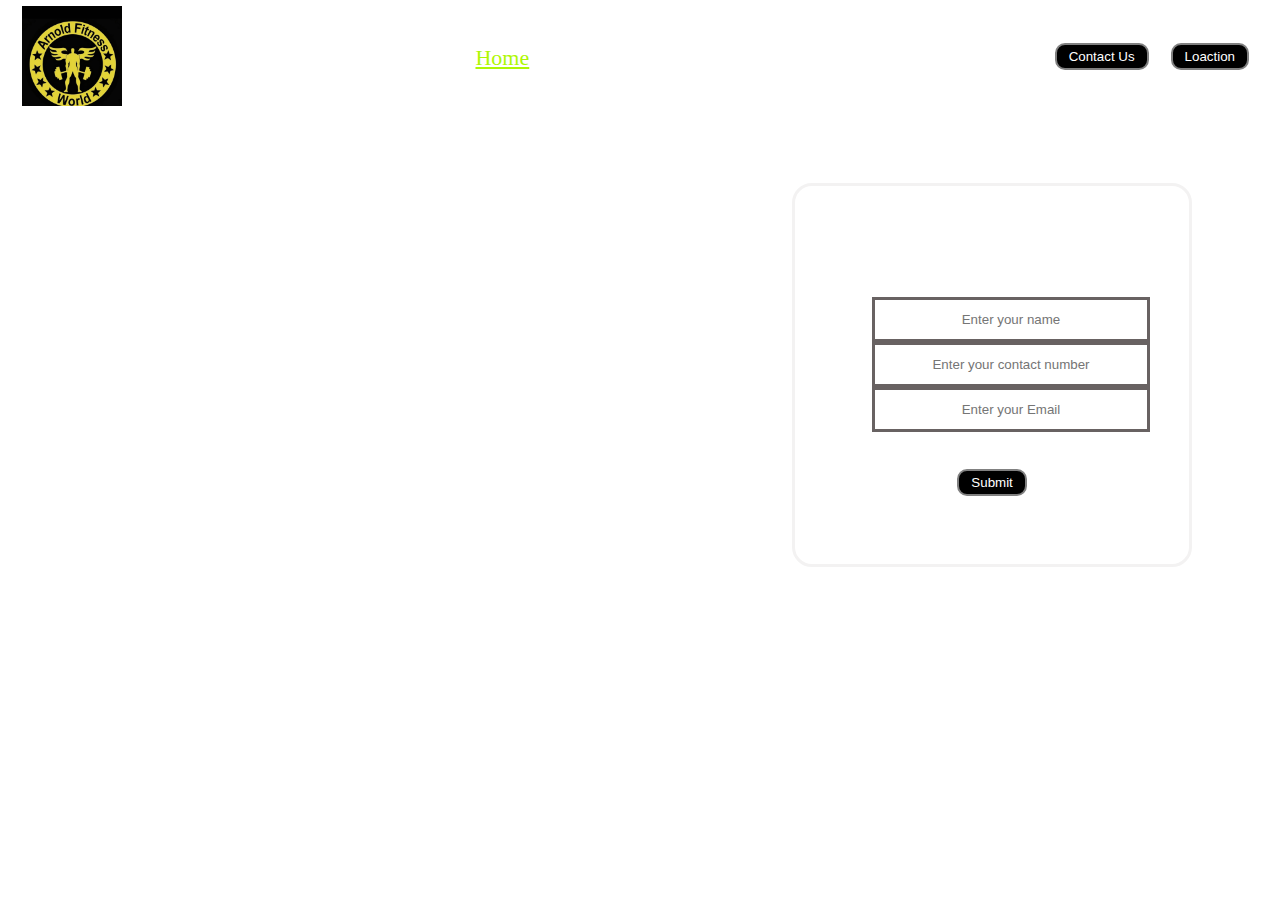
<file: index.html>
<!DOCTYPE html>
<html lang="en">
<head>
    <meta charset="UTF-8">
    <meta name="viewport" content="width=device-width, initial-scale=1.0">
    <link rel="stylesheet" href="gym1.css">
    <title>FITNESS WORLD</title>
</head>
<body>
     <header class="header">
         <div class="left">
            <img src="logo.jpg" alt="">
        </div>
        <div class="mid">
          <ul class="navbar">
            <li><a href="#" class="active">Home</a></li>
            <li><a href="#">Fees</a></li>
            <li><a href="#">Timings</a></li>
            <li><a href="#">Contacts</a></li>
          </ul>
        </div>
        <div class="right">
           <button class="btn">Contact Us</button>
           <button class="btn">Loaction</button>
        </div>
     </header>
     <div class="container">
          <h1 class="glow"><center>Register Now !!</center></h1>
          <form action="sahil1.php"></form>
          <div class="form1">
            <input type="text" name="" placeholder="Enter your name">
          </div>
          <div class="form1">
            <input type="text" name="" placeholder="Enter your contact number">
          </div>
          <div class="form1">
            <input type="text" name="" placeholder="Enter your Email">
          </div>
          <center><button class="btn" onclick="successfull">Submit</button></center>
     </div>
</body>
</html>
</file>
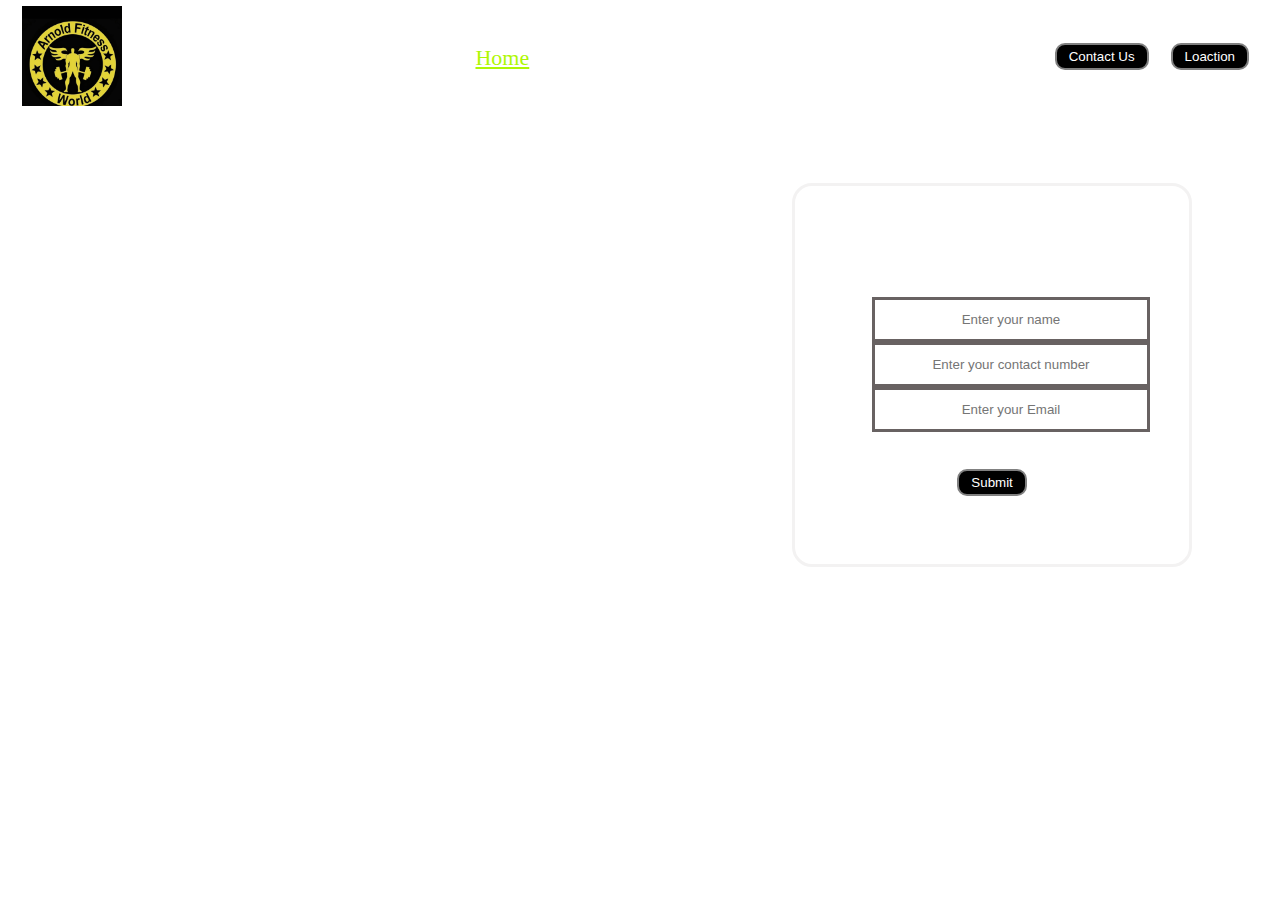
<file: gym.html>
<!DOCTYPE html>
<html lang="en">
<head>
    <meta charset="UTF-8">
    <meta name="viewport" content="width=device-width, initial-scale=1.0">
    <link rel="stylesheet" href="gym1.css">
    <title>FITNESS WORLD</title>
</head>
<body>
     <header class="header">
         <div class="left">
            <img src="logo.jpg" alt="">
        </div>
        <div class="mid">
          <ul class="navbar">
            <li><a href="#" class="active">Home</a></li>
            <li><a href="#">Fees</a></li>
            <li><a href="#">Timings</a></li>
            <li><a href="#">Contacts</a></li>
          </ul>
        </div>
        <div class="right">
           <button class="btn">Contact Us</button>
           <button class="btn">Loaction</button>
        </div>
     </header>
     <div class="container">
          <h1 class="glow"><center>Register Now !!</center></h1>
          <form action="sahil1.php"></form>
          <div class="form1">
            <input type="text" name="" placeholder="Enter your name">
          </div>
          <div class="form1">
            <input type="text" name="" placeholder="Enter your contact number">
          </div>
          <div class="form1">
            <input type="text" name="" placeholder="Enter your Email">
          </div>
          <center><button class="btn" onclick="successfull">Submit</button></center>
     </div>
</body>
</html>
</file>
<file: gym1.css>
body{
    background-image: url("https://wallpaperaccess.com/full/3090099.jpg");
    background-repeat: no-repeat;
    background-attachment: fixed;
    background-size: 100% 100%;
}
.left{
    color: white;
    display: inline-block;
    position: absolute;
    left : 22px;
    top: 6px;
}
.left img{
    width: 100px;
}
.mid{
    color: wheat;
    display: block;
    width: 36%;
    margin: 28px auto;
    padding: 1px;
}
.right{
    color: aliceblue;
    display: inline-block;
    position: absolute;                                         /* to fix the position according to parent */
    right: 22px;
    top: 6px;
}
.btn{
    margin: 37px 9px;
    padding: 4px 12px;
    color: white;
    background-color: black;
    border-radius: 10px;
    border: 2px solid grey;
    cursor: pointer;
}
.btn:hover{
    color: yellow;
}
.navbar{
    display: inline-block;
}
.navbar li {
    display: inline-block;
    font-size : 18px;
}
.navbar li a {
    color: white;
    text-decoration: none;
    padding: 34px 23px ;
    font-size: 22px;
}
.navbar li a:hover , .navbar li a.active{
    color: rgb(174, 247, 4);
    text-decoration: underline;
}
.container{
    color: aliceblue;
    border: 3px solid rgb(243, 242, 242);
    margin: 69px 784px;
    padding: 31px 77px;
    width: 19%;
    border-radius: 20px;

}
.form1 input{
    text-align: center;
    display: block;
    width: 248px;
    padding: 12px;
    border: 3px solid rgb(104 98 98);
}
.glow {
    font-size: 32px;
    color: #fff;
    text-align: center;
    animation: glow 1s ease-in-out infinite alternate;
  }
  @-webkit-keyframes glow {
    from {
      text-shadow: 0 0 10px #fff, 0 0 20px #fff, 0 0 30px #e60073, 0 0 40px #e60073, 0 0 50px #e60073, 0 0 60px #e60073, 0 0 70px #e60073;
    }
    
    to {
      text-shadow: 0 0 20px #fff, 0 0 30px #ff4da6, 0 0 40px #ff4da6, 0 0 50px #ff4da6, 0 0 60px #ff4da6, 0 0 70px #ff4da6, 0 0 80px #ff4da6;
    }
  }
</file>
